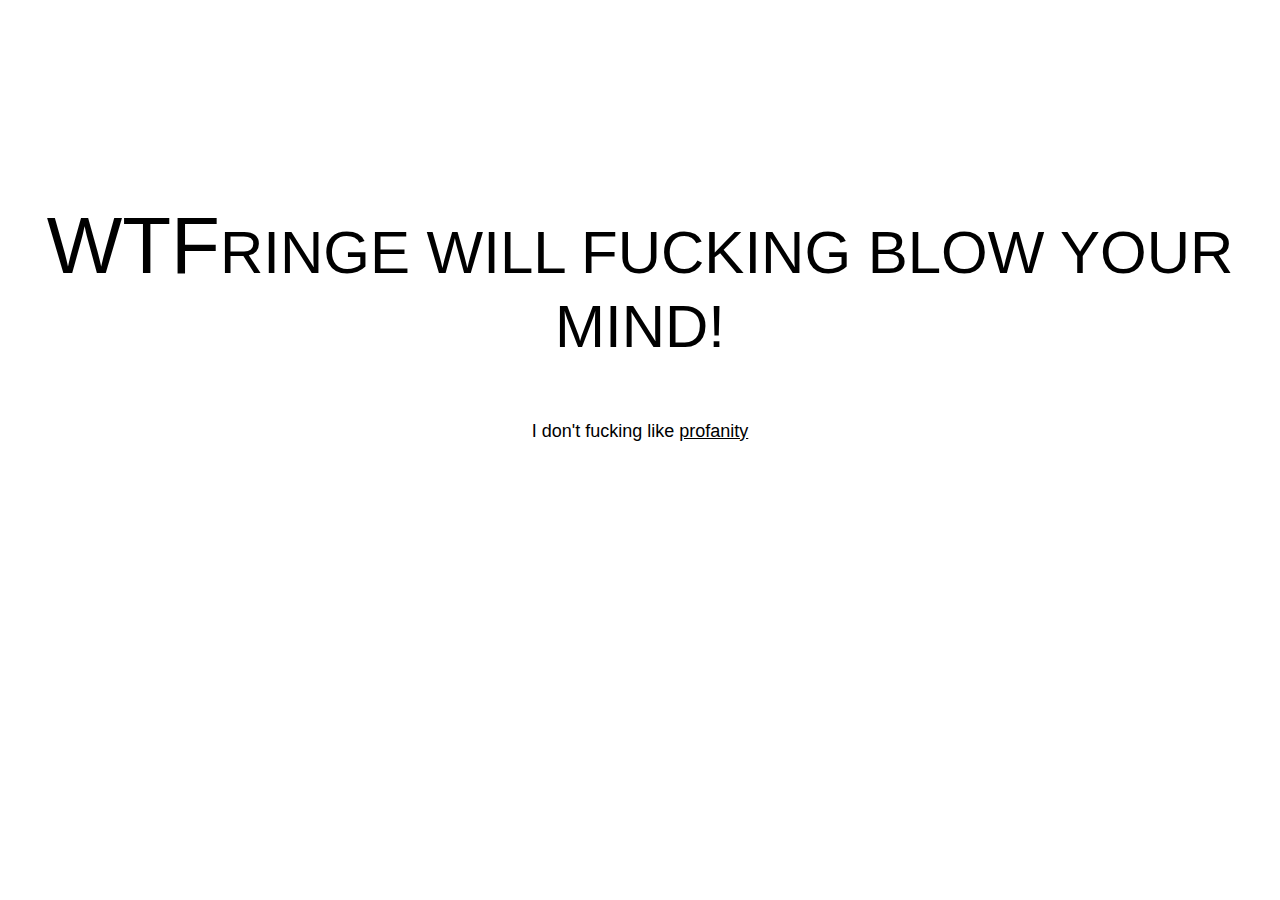
<file: splash_site/index.html>
<html>
<head>
<title>WTFringe!</title>
</head>
<body style="text-align:center; font-size:60px; font-family: sans-serif;">

    <p style="margin-top:200px;"><span style="font-size:80px;">WTF</span>RINGE WILL FUCKING BLOW YOUR MIND!</p>

<p style="font-size:18px;">I don't fucking like <a href="profanity.html" style="color:black;">profanity</a></p>

</body>
<html>
</file>
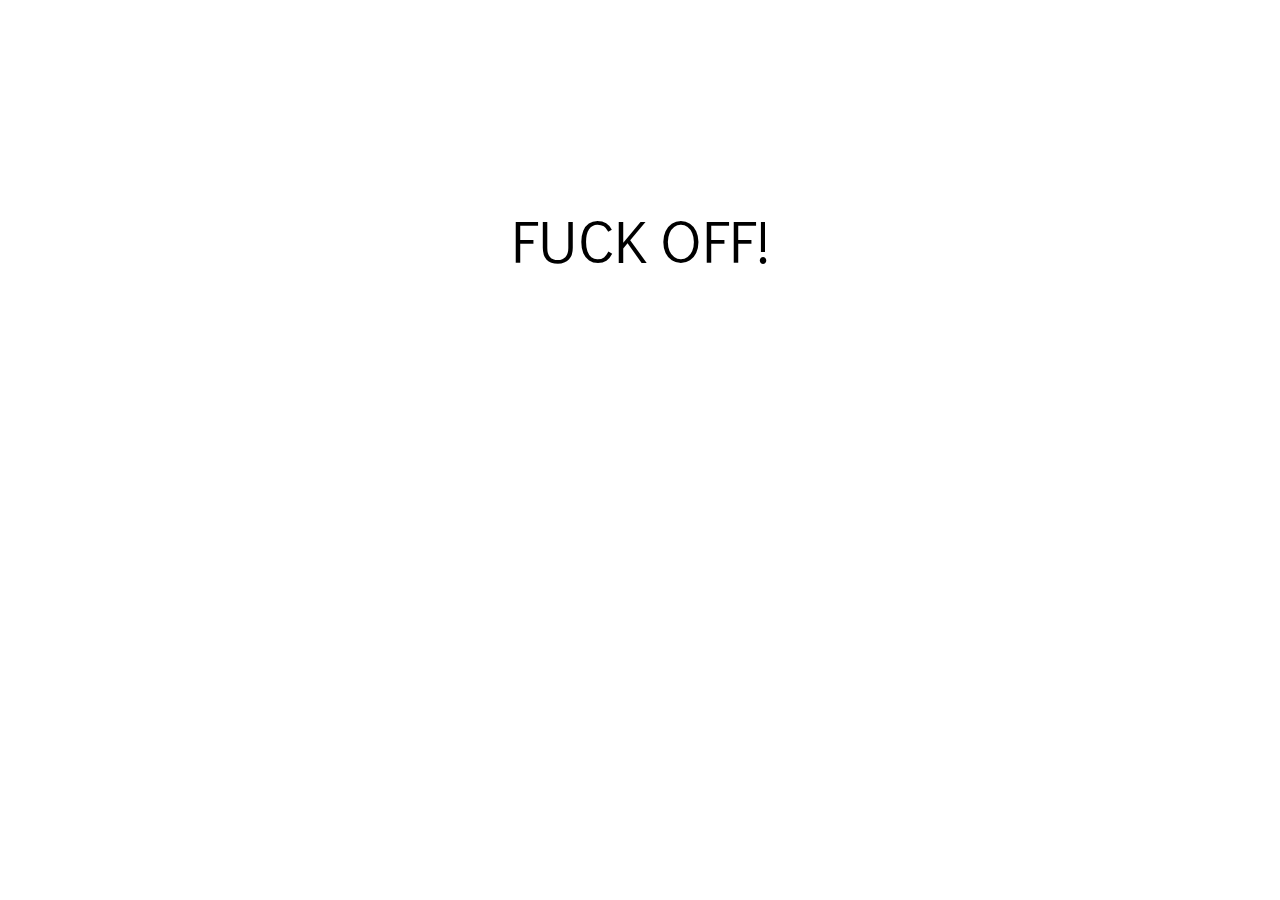
<file: splash_site/profanity.html>
<html>
<head>
<title>Boo for profanity</title>
  <link href='http://fonts.googleapis.com/css?family=Didact+Gothic' rel='stylesheet' type='text/css'>
<script type="text/javascript">

  var _gaq = _gaq || [];
  _gaq.push(['_setAccount', 'UA-23181668-1']);
  _gaq.push(['_trackPageview']);

  (function() {
    var ga = document.createElement('script'); ga.type = 'text/javascript'; ga.async = true;
    ga.src = ('https:' == document.location.protocol ? 'https://ssl' : 'http://www') + '.google-analytics.com/ga.js';
    var s = document.getElementsByTagName('script')[0]; s.parentNode.insertBefore(ga, s);
  })();

</script>

</head>
<body style="text-align:center; font-size:60px; font-family: 'Didact Gothic', sans-serif;">

<p style="margin-top:200px;">FUCK OFF!</p>

</body>
<html>
</file>
